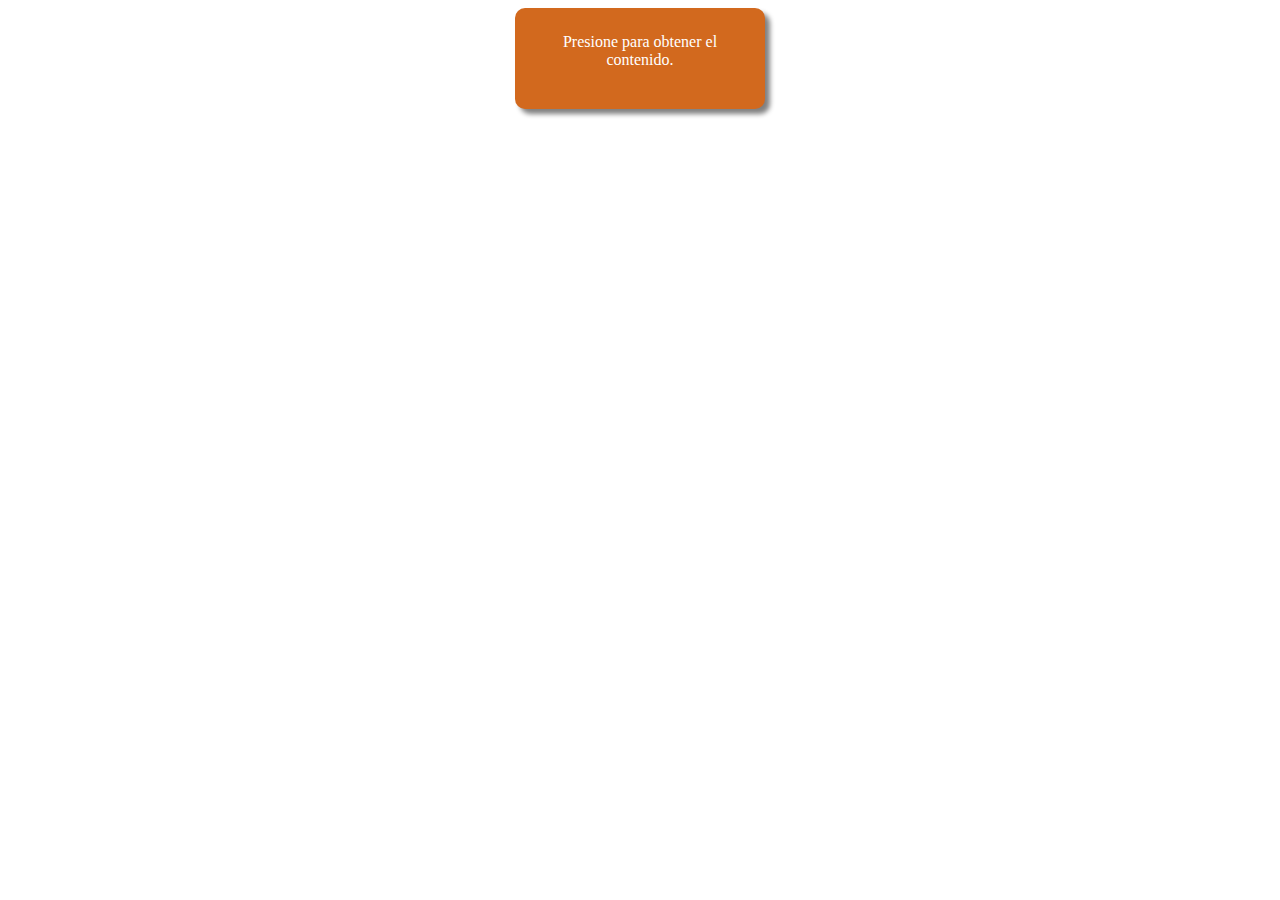
<file: index4.html>
<!DOCTYPE html>
<html lang="en">
<head>
    <meta charset="UTF-8">
    <meta http-equiv="X-UA-Compatible" content="IE=edge">
    <meta name="viewport" content="width=device-width, initial-scale=1.0">
    <title>Document</title>
    <link rel="stylesheet" href="css/app4_style.css">
</head>
<body>
    <div class="boton">
        Presione para obtener el contenido. 
    </div>
    <script src="js/app4.js"></script>
    <script src="js/app5.js"></script>
</body>
</html>
</file>
<file: css/app4_style.css>
div {
    width: 200px;
    height: 50px;
    background-color: chocolate;
    text-align: center;
    padding: 2%;
    margin: 0 auto;
    color: white;
    border-radius: 10px;
    box-shadow: 5px 5px 5px gray;
    cursor: pointer; 
}
</file>
